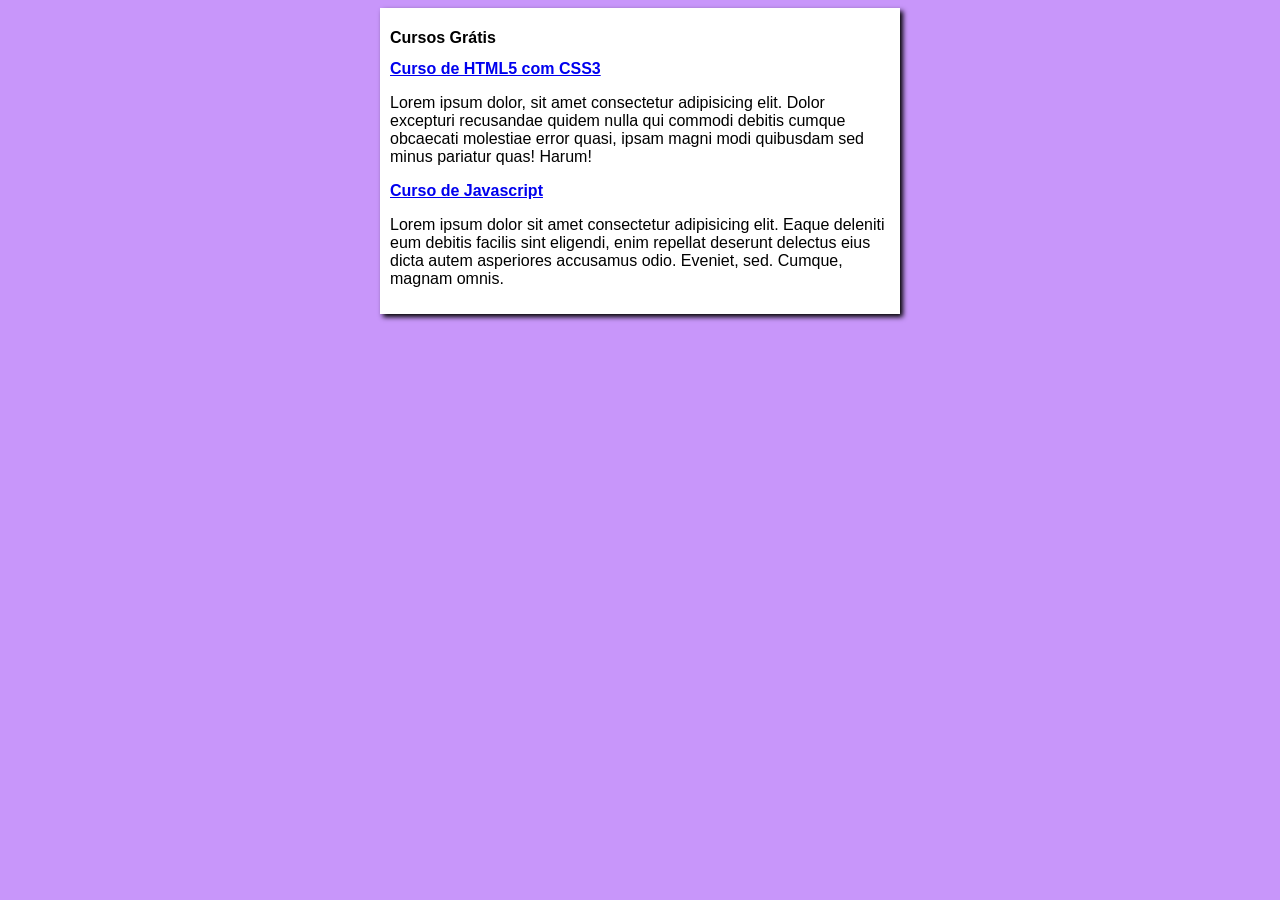
<file: index.html>
<!DOCTYPE html>
<html lang="pt-br">
<head>
    <meta charset="UTF-8">
    <meta name="viewport" content="width=device-width, initial-scale=1.0">
    <title>Curso em Vídeo</title>
    <link rel="stylesheet" href="estilos/style.css">
</head>
<body>
    <main>
        <header>
            <h1>Cursos Grátis</h1>
        </header>
        <article>
            <h2><a href="https://www.cursoemvideo.com/curso/html5-css3-modulo1/">Curso de HTML5 com CSS3</a></h2>
            <p>Lorem ipsum dolor, sit amet consectetur adipisicing elit. Dolor excepturi recusandae quidem nulla qui commodi debitis cumque obcaecati molestiae error quasi, ipsam magni modi quibusdam sed minus pariatur quas! Harum!</p>
            <article>
                <h2><a href="https://www.cursoemvideo.com/curso/javascript/">Curso de Javascript</a></h2>
                <p>Lorem ipsum dolor sit amet consectetur adipisicing elit. Eaque deleniti eum debitis facilis sint eligendi, enim repellat deserunt delectus eius dicta autem asperiores accusamus odio. Eveniet, sed. Cumque, magnam omnis.</p>
            </article>
        </article>
    </main>
</body>
</html>
</file>
<file: estilos/style.css>
*{
    font-family: Arial, Helvetica, sans-serif;
    font-size: 16px;
}
body{
    background-color: rgb(200, 150, 250);

}
main{
    background-color: white;
    width: 500px;
    margin: auto;
    padding: 10px;
    box-shadow: 3px 3px 5px black;
}
</file>
